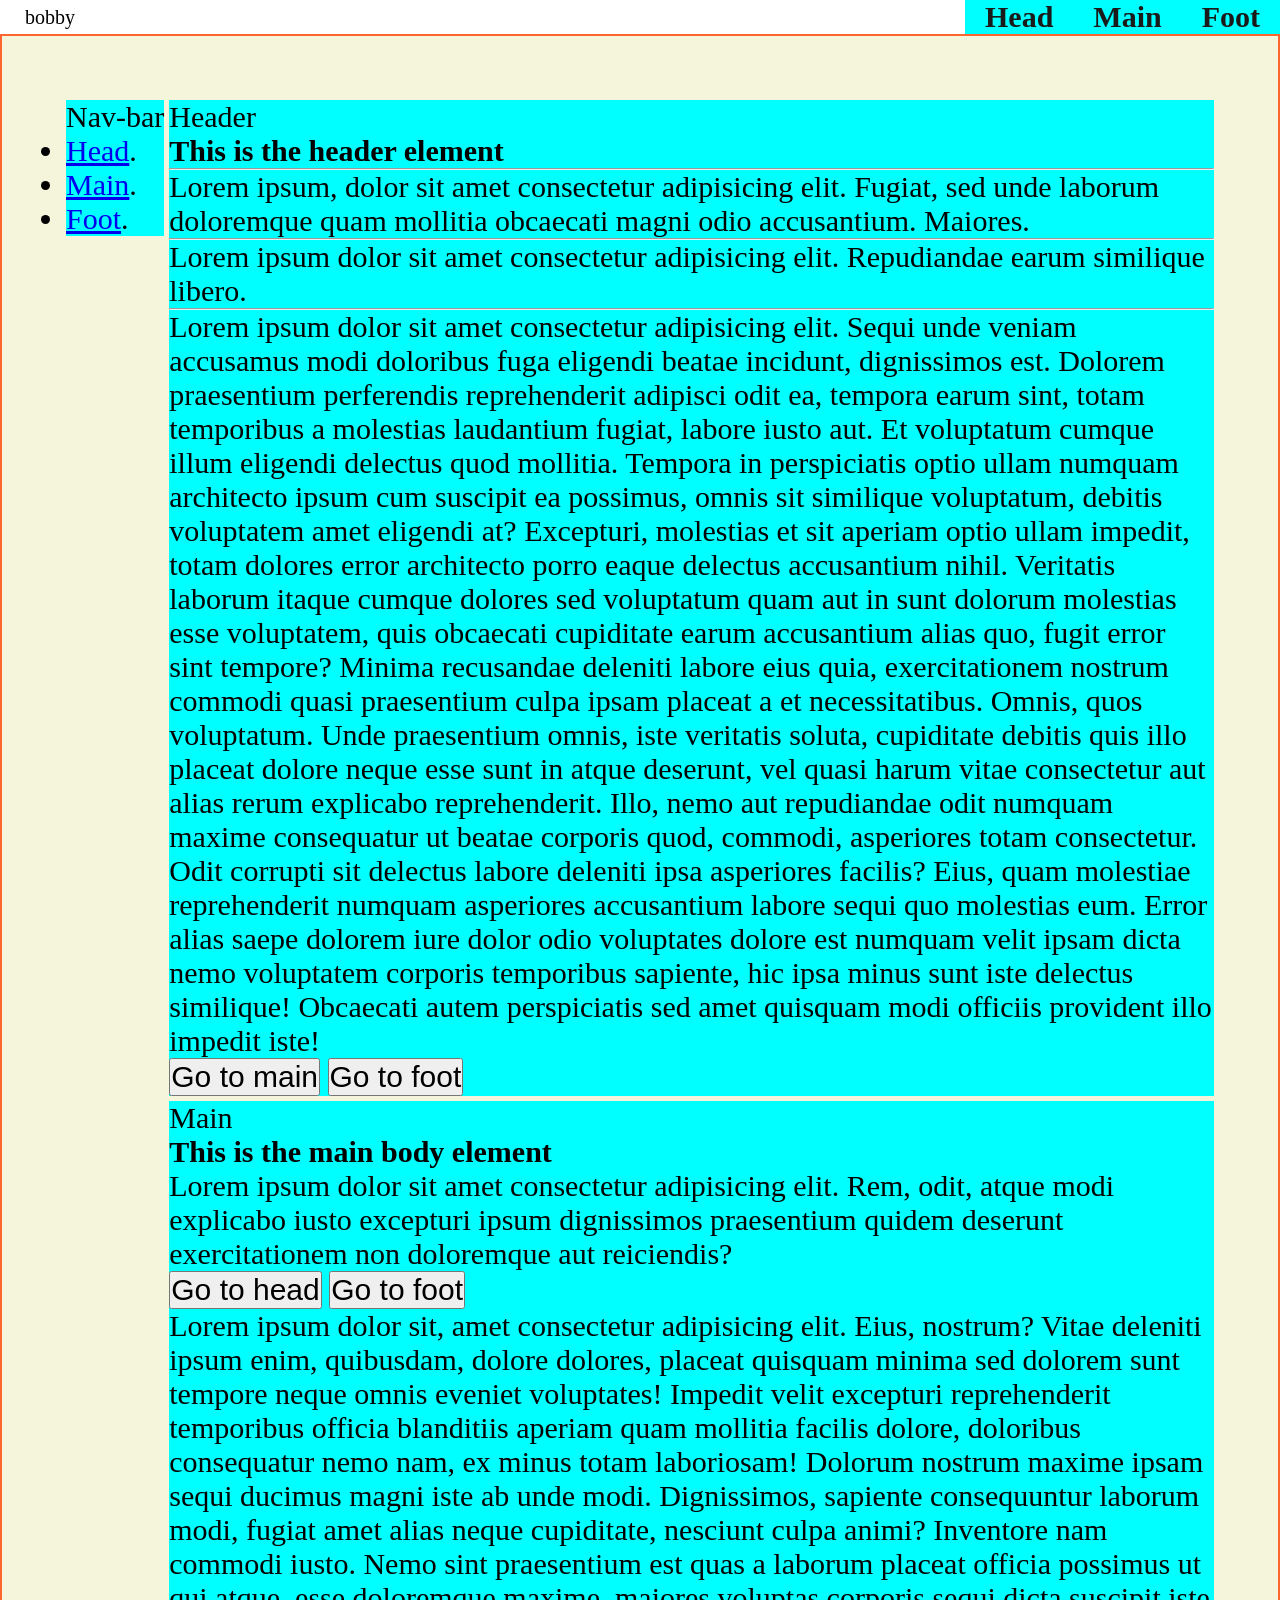
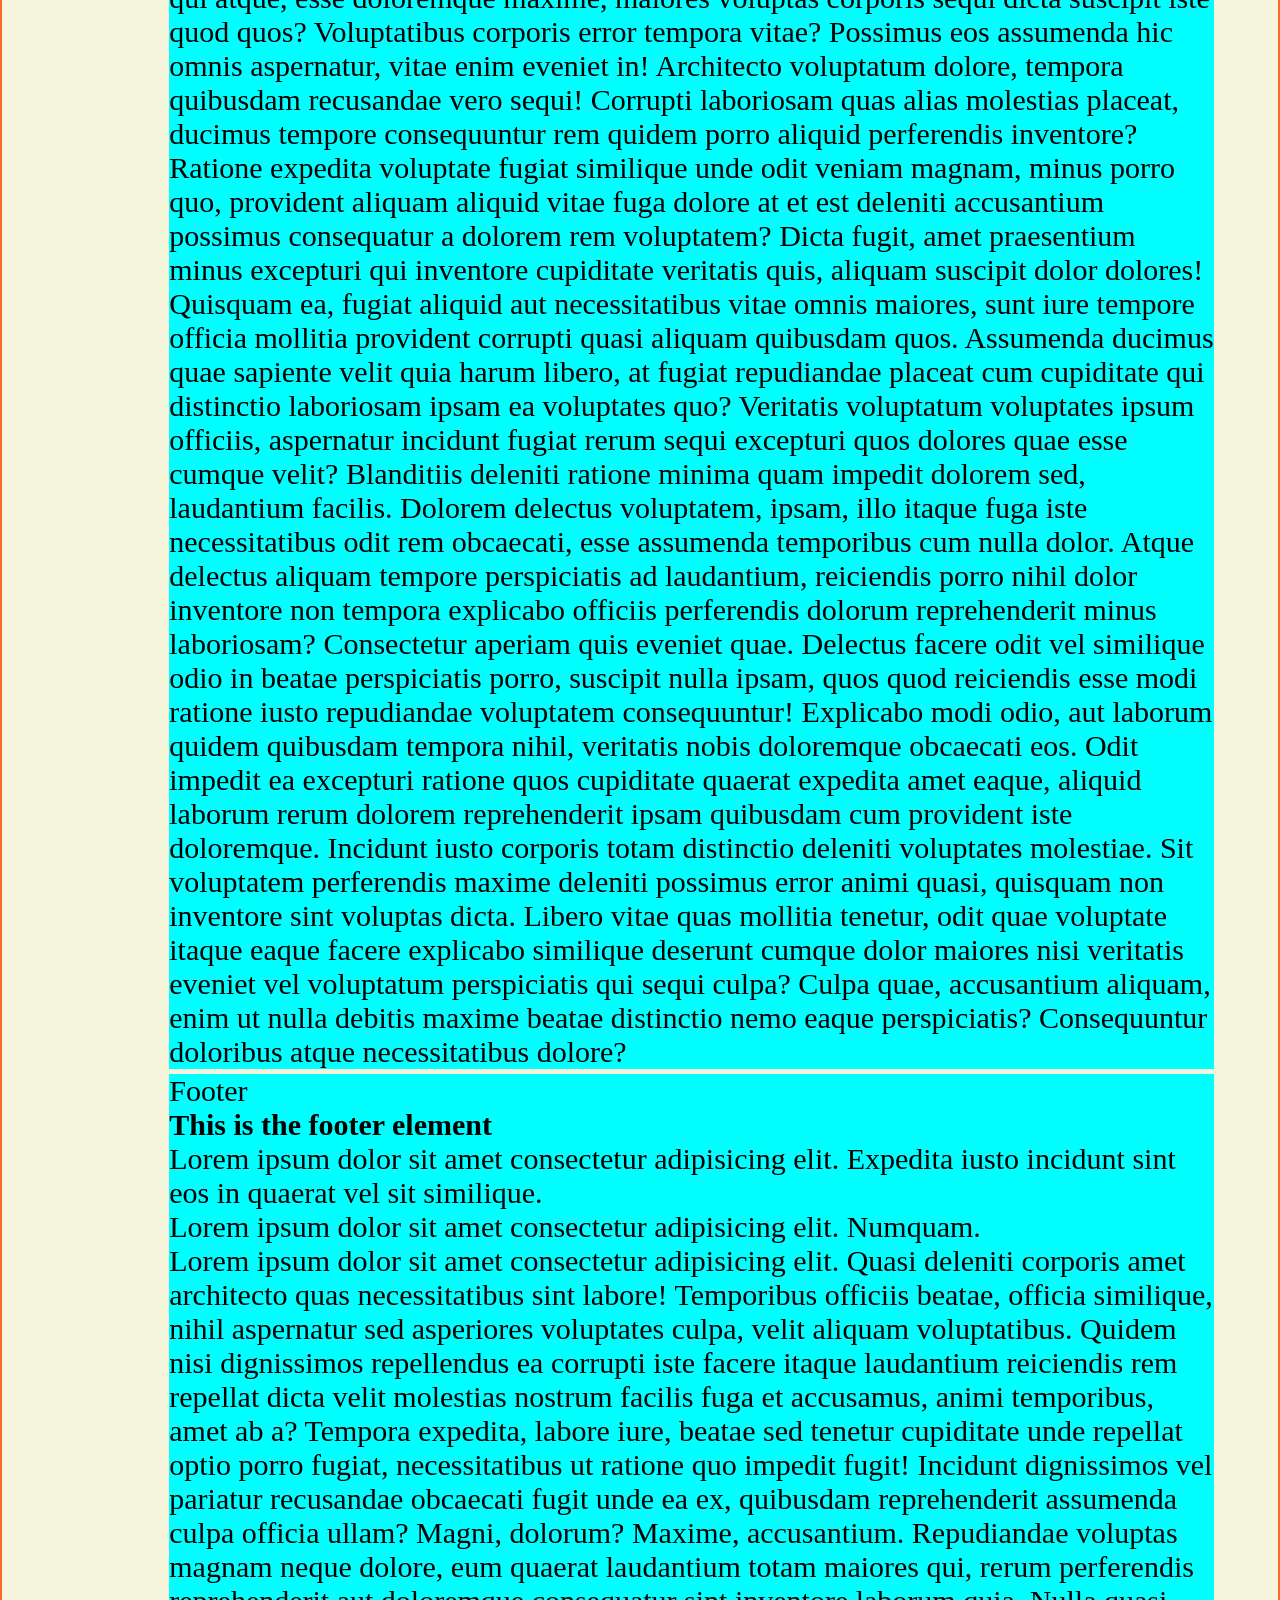
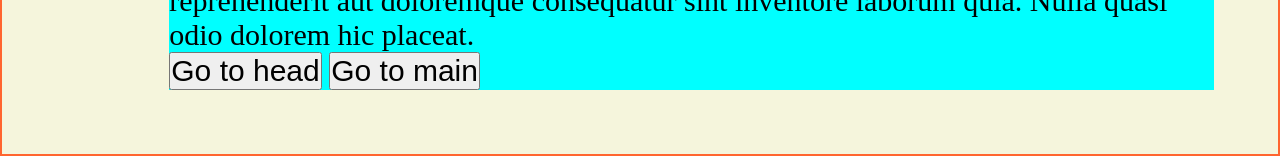
<file: index.html>
<!DOCTYPE html>
<html lang="en">
<head>
    <meta charset="UTF-8">
    <meta name="viewport" content="width=device-width, initial-scale=1.0">
    <link rel="stylesheet" href="styles.css">
    <title>Grid</title>
</head>
<body>
    <!-- <div class="grid-container">
        <div class="item item-1">item 1</div>
        <div class="item item-2">item 2</div>
        <div class="item item-3">item 3</div>
        <div class="item item-4">item 4</div>
        <div class="item item-5">item 5</div>



    </div> -->


    <section class="top" id="top-element">
        <div>
            <p class="top-p" id="top-left">bobby</p>
        </div>
            <!-- <p class="top-p" id="top-right">nav</p> -->
        <div class="nav item" id="navbar">

        <ul class="ul" id="unlist">
            <li> <a href="#Header">Head</a></li>
            <li> <a href="#Main">Main</a></li>
            <li> <a href="#Footer">Foot</a></li>
        </ul>




    </div>
        
    </section>

    <div class="container">




        <section id="Nav">

                     

            <div class="nav item" id="navbar">Nav-bar

                <ul class="ul">
                    <li> <a href="#Header">Head</a>.</li>
                    <li> <a href="#Main">Main</a>.</li>
                    <li> <a href="#Footer">Foot</a>.</li>
                </ul>




            </div>


        </section>

        <section id="Header">

                
            <div class="header item">Header

                <h2>This is the header element</h2>
                <hr>
                <p>Lorem ipsum, dolor sit amet consectetur adipisicing elit. Fugiat, sed unde laborum doloremque quam mollitia obcaecati magni odio accusantium. Maiores.</p>
                <hr>
                <p>Lorem ipsum dolor sit amet consectetur adipisicing elit. Repudiandae earum similique libero.</p>
                <hr>
                <p>Lorem ipsum dolor sit amet consectetur adipisicing elit. Sequi unde veniam accusamus modi doloribus fuga eligendi beatae incidunt, dignissimos est. Dolorem praesentium perferendis reprehenderit adipisci odit ea, tempora earum sint, totam temporibus a molestias laudantium fugiat, labore iusto aut. Et voluptatum cumque illum eligendi delectus quod mollitia. Tempora in perspiciatis optio ullam numquam architecto ipsum cum suscipit ea possimus, omnis sit similique voluptatum, debitis voluptatem amet eligendi at? Excepturi, molestias et sit aperiam optio ullam impedit, totam dolores error architecto porro eaque delectus accusantium nihil. Veritatis laborum itaque cumque dolores sed voluptatum quam aut in sunt dolorum molestias esse voluptatem, quis obcaecati cupiditate earum accusantium alias quo, fugit error sint tempore? Minima recusandae deleniti labore eius quia, exercitationem nostrum commodi quasi praesentium culpa ipsam placeat a et necessitatibus. Omnis, quos voluptatum. Unde praesentium omnis, iste veritatis soluta, cupiditate debitis quis illo placeat dolore neque esse sunt in atque deserunt, vel quasi harum vitae consectetur aut alias rerum explicabo reprehenderit. Illo, nemo aut repudiandae odit numquam maxime consequatur ut beatae corporis quod, commodi, asperiores totam consectetur. Odit corrupti sit delectus labore deleniti ipsa asperiores facilis? Eius, quam molestiae reprehenderit numquam asperiores accusantium labore sequi quo molestias eum. Error alias saepe dolorem iure dolor odio voluptates dolore est numquam velit ipsam dicta nemo voluptatem corporis temporibus sapiente, hic ipsa minus sunt iste delectus similique! Obcaecati autem perspiciatis sed amet quisquam modi officiis provident illo impedit iste!</p>
                <button class="header-button">Go to main</button>
                <button class="header-button1">Go to foot</button>



            </div>



        </section>

        <section id="Main">

                
            <div class="main item">Main

                <h2>This is the main body element</h2>
                <p>Lorem ipsum dolor sit amet consectetur adipisicing elit. Rem, odit, atque modi explicabo iusto excepturi ipsum dignissimos praesentium quidem deserunt exercitationem non doloremque aut reiciendis?</p>
                <button class="main-button">Go to head</button>
                <button class="main-button1">Go to foot</button>
                <p>Lorem ipsum dolor sit, amet consectetur adipisicing elit. Eius, nostrum? Vitae deleniti ipsum enim, quibusdam, dolore dolores, placeat quisquam minima sed dolorem sunt tempore neque omnis eveniet voluptates! Impedit velit excepturi reprehenderit temporibus officia blanditiis aperiam quam mollitia facilis dolore, doloribus consequatur nemo nam, ex minus totam laboriosam! Dolorum nostrum maxime ipsam sequi ducimus magni iste ab unde modi. Dignissimos, sapiente consequuntur laborum modi, fugiat amet alias neque cupiditate, nesciunt culpa animi? Inventore nam commodi iusto. Nemo sint praesentium est quas a laborum placeat officia possimus ut qui atque, esse doloremque maxime, maiores voluptas corporis sequi dicta suscipit iste quod quos? Voluptatibus corporis error tempora vitae? Possimus eos assumenda hic omnis aspernatur, vitae enim eveniet in! Architecto voluptatum dolore, tempora quibusdam recusandae vero sequi! Corrupti laboriosam quas alias molestias placeat, ducimus tempore consequuntur rem quidem porro aliquid perferendis inventore? Ratione expedita voluptate fugiat similique unde odit veniam magnam, minus porro quo, provident aliquam aliquid vitae fuga dolore at et est deleniti accusantium possimus consequatur a dolorem rem voluptatem? Dicta fugit, amet praesentium minus excepturi qui inventore cupiditate veritatis quis, aliquam suscipit dolor dolores! Quisquam ea, fugiat aliquid aut necessitatibus vitae omnis maiores, sunt iure tempore officia mollitia provident corrupti quasi aliquam quibusdam quos. Assumenda ducimus quae sapiente velit quia harum libero, at fugiat repudiandae placeat cum cupiditate qui distinctio laboriosam ipsam ea voluptates quo? Veritatis voluptatum voluptates ipsum officiis, aspernatur incidunt fugiat rerum sequi excepturi quos dolores quae esse cumque velit? Blanditiis deleniti ratione minima quam impedit dolorem sed, laudantium facilis. Dolorem delectus voluptatem, ipsam, illo itaque fuga iste necessitatibus odit rem obcaecati, esse assumenda temporibus cum nulla dolor. Atque delectus aliquam tempore perspiciatis ad laudantium, reiciendis porro nihil dolor inventore non tempora explicabo officiis perferendis dolorum reprehenderit minus laboriosam? Consectetur aperiam quis eveniet quae. Delectus facere odit vel similique odio in beatae perspiciatis porro, suscipit nulla ipsam, quos quod reiciendis esse modi ratione iusto repudiandae voluptatem consequuntur! Explicabo modi odio, aut laborum quidem quibusdam tempora nihil, veritatis nobis doloremque obcaecati eos. Odit impedit ea excepturi ratione quos cupiditate quaerat expedita amet eaque, aliquid laborum rerum dolorem reprehenderit ipsam quibusdam cum provident iste doloremque. Incidunt iusto corporis totam distinctio deleniti voluptates molestiae. Sit voluptatem perferendis maxime deleniti possimus error animi quasi, quisquam non inventore sint voluptas dicta. Libero vitae quas mollitia tenetur, odit quae voluptate itaque eaque facere explicabo similique deserunt cumque dolor maiores nisi veritatis eveniet vel voluptatum perspiciatis qui sequi culpa? Culpa quae, accusantium aliquam, enim ut nulla debitis maxime beatae distinctio nemo eaque perspiciatis? Consequuntur doloribus atque necessitatibus dolore?
                </p>



            </div>


        </section>

        <section id="Footer">

                <div class="footer item">Footer

                <h2>This is the footer element</h2>
                <p>Lorem ipsum dolor sit amet consectetur adipisicing elit. Expedita iusto incidunt sint eos in quaerat vel sit similique.</p>
                <p>Lorem ipsum dolor sit amet consectetur adipisicing elit. Numquam.</p>
                <p>Lorem ipsum dolor sit amet consectetur adipisicing elit. Quasi deleniti corporis amet architecto quas necessitatibus sint labore! Temporibus officiis beatae, officia similique, nihil aspernatur sed asperiores voluptates culpa, velit aliquam voluptatibus. Quidem nisi dignissimos repellendus ea corrupti iste facere itaque laudantium reiciendis rem repellat dicta velit molestias nostrum facilis fuga et accusamus, animi temporibus, amet ab a? Tempora expedita, labore iure, beatae sed tenetur cupiditate unde repellat optio porro fugiat, necessitatibus ut ratione quo impedit fugit! Incidunt dignissimos vel pariatur recusandae obcaecati fugit unde ea ex, quibusdam reprehenderit assumenda culpa officia ullam? Magni, dolorum? Maxime, accusantium. Repudiandae voluptas magnam neque dolore, eum quaerat laudantium totam maiores qui, rerum perferendis reprehenderit aut doloremque consequatur sint inventore laborum quia. Nulla quasi odio dolorem hic placeat.</p>
                <button class="footer-button">Go to head</button>
                <button class="footer-button1">Go to main</button>

            </div>

        </section>
















    </div>

</body>
</html>
</file>
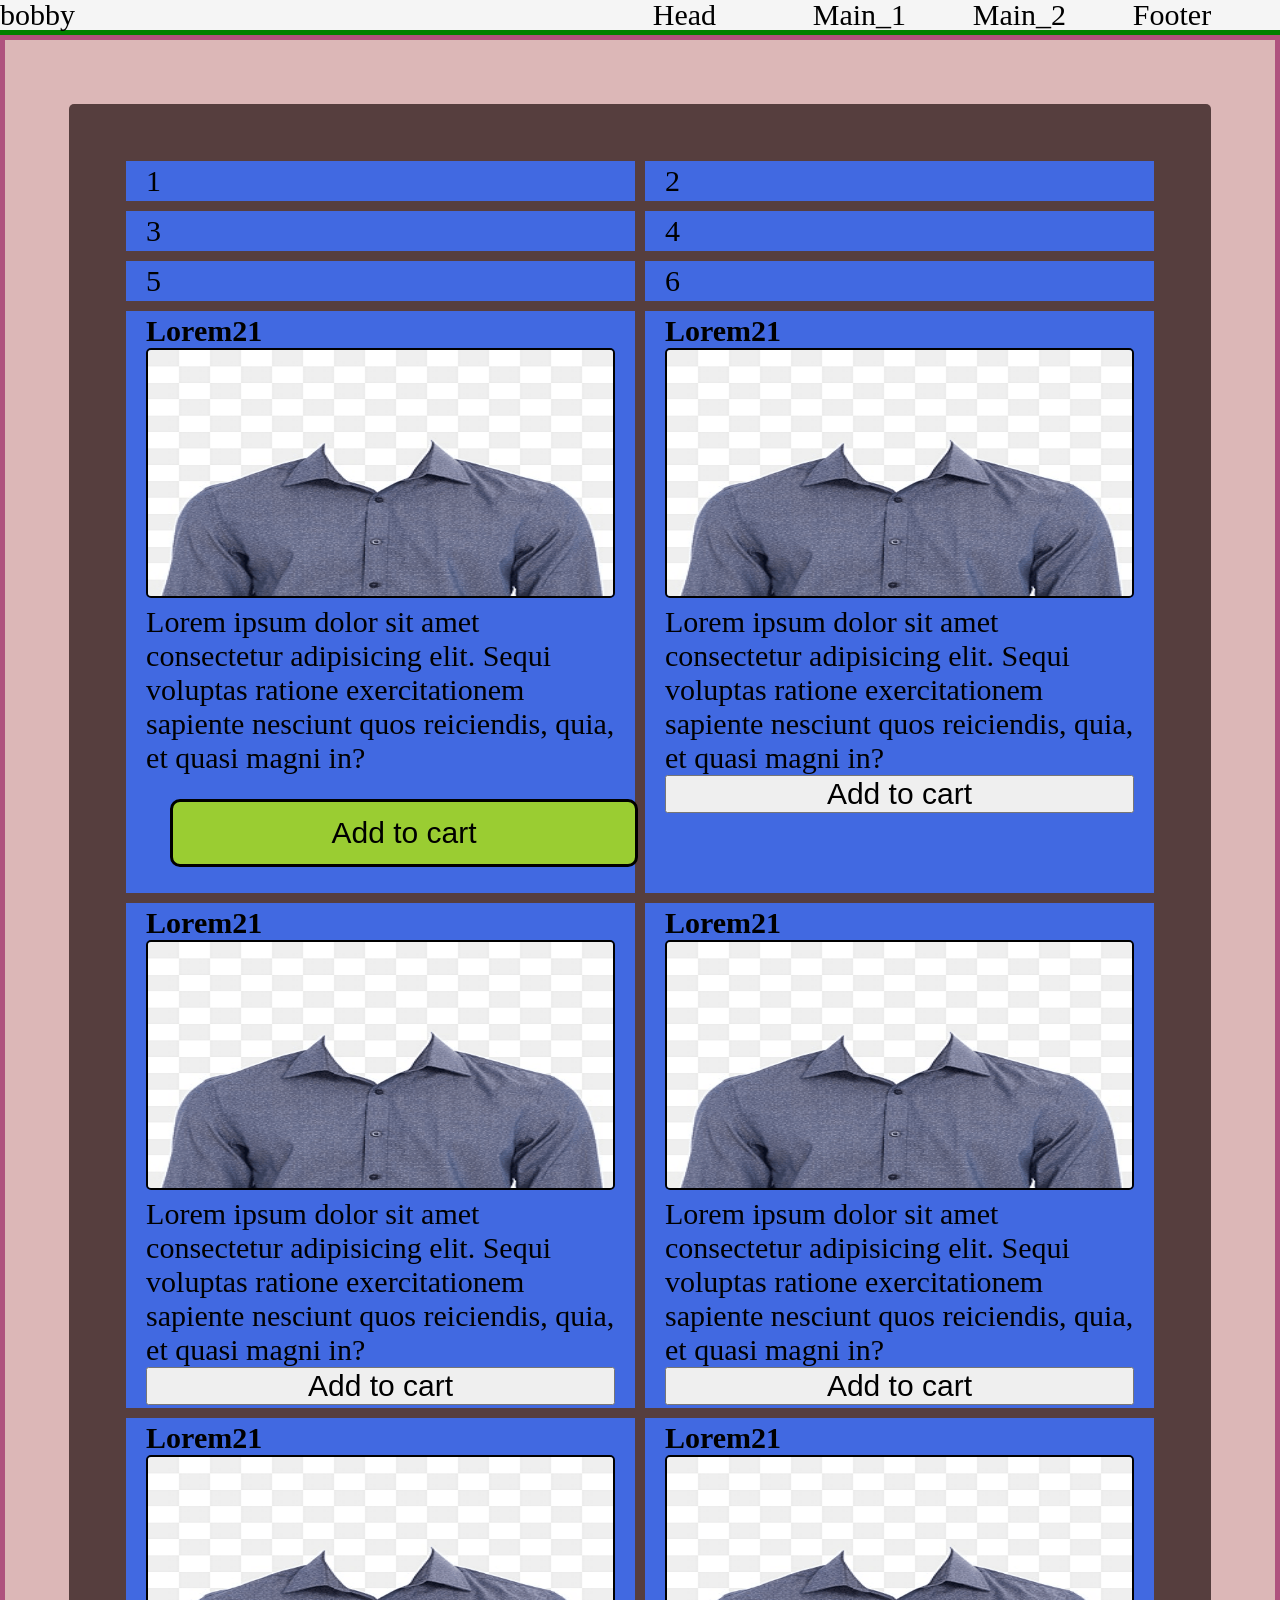
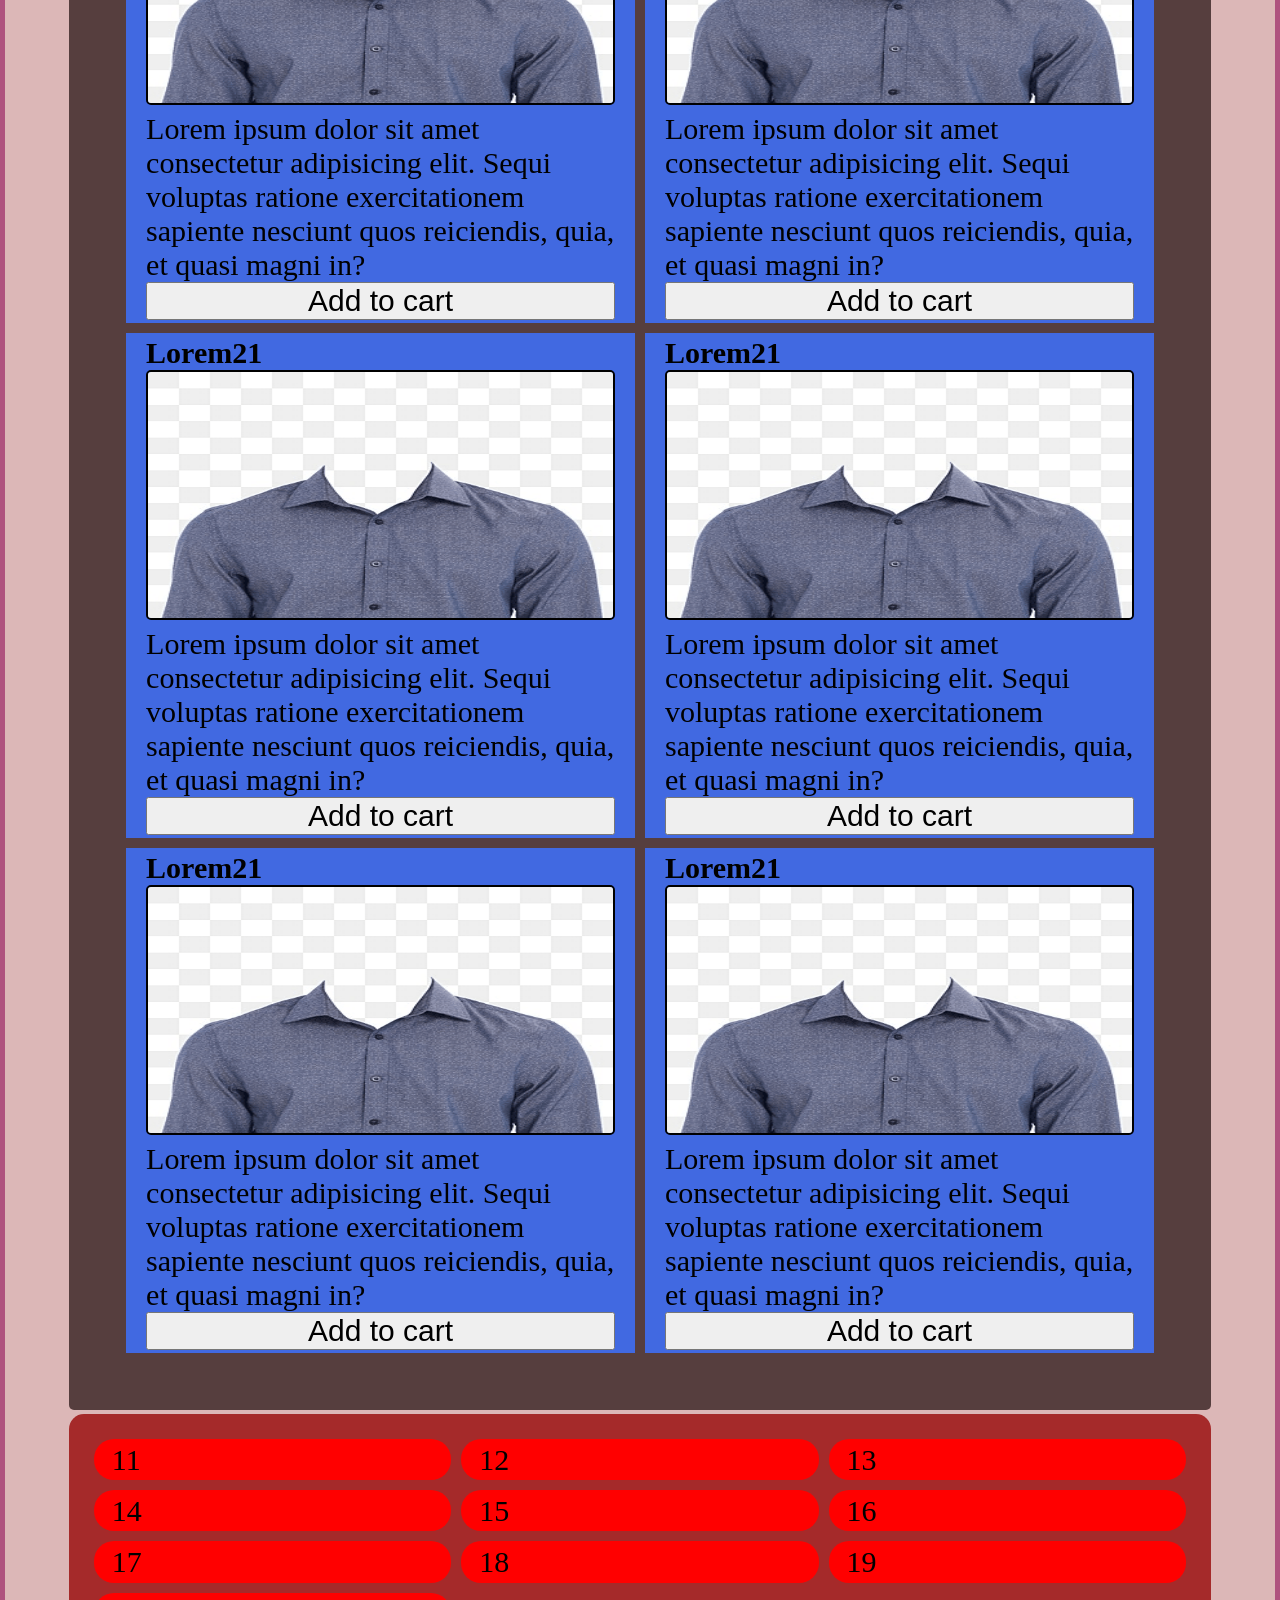
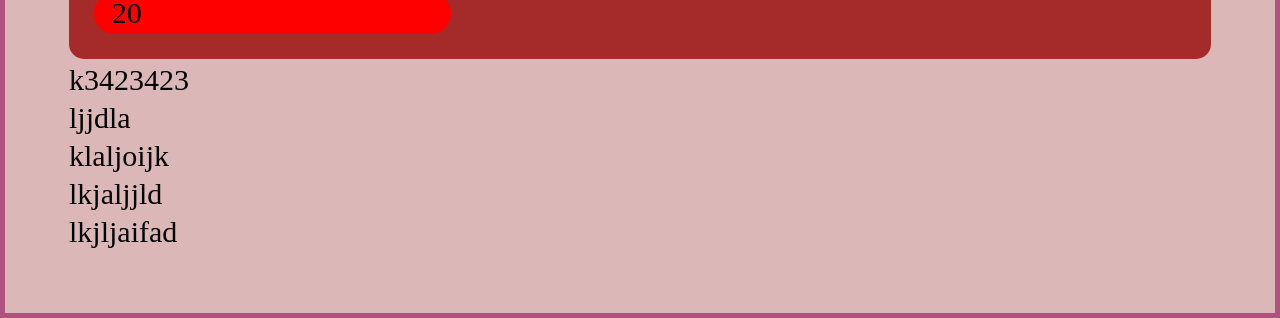
<file: test.html>
<!DOCTYPE html>
<html lang="en">
<head>
    <meta charset="UTF-8">
    <meta name="viewport" content="width=device-width, initial-scale=1.0">
    <link rel="stylesheet" href="test.css">
    <title>Document</title>
</head>
<body>
    <section class="top" id="top">
        <div id="top_left">
            <p>bobby</p>
        </div>
        <div class="nav navbar" id="top_right">
            <ul id="unlist">
                <li class="list">Head</li>
                <li class="list">Main_1</li>
                <li class="list">Main_2</li>
                <li class="list">Footer</li>
            </ul>
        </div>
    </section>
    <div class="container" id="container">
        <div>
            <section class="header" id="header">
                <div class="hi">1</div>
                <div class="hi">2</div>
                <div class="hi">3</div>
                <div class="hi">4</div>
                <div class="hi">5</div>
                <div class="hi">6</div>



                <div class="hi">
                    <h1 class="head1">Lorem21</h1>
                    <img id="pngImage" src="shirt.png" alt="Shirt for men png image.">
                    <p class="p1">Lorem ipsum dolor sit amet consectetur adipisicing elit. Sequi voluptas ratione exercitationem sapiente nesciunt quos reiciendis, quia, et quasi magni in?</p>
                    <button  id="add_to_cart_btn">Add to cart</button>
                </div>
                <div class="hi">
                    <h1 class="head1">Lorem21</h1>
                    <img id="pngImage" src="shirt.png.png" alt="Shirt for men png image.">
                    <p class="p1">Lorem ipsum dolor sit amet consectetur adipisicing elit. Sequi voluptas ratione exercitationem sapiente nesciunt quos reiciendis, quia, et quasi magni in?</p>
                    <button>Add to cart</button>
                </div>
                <div class="hi">
                    <h1 class="head1">Lorem21</h1>
                    <img id="pngImage" src="shirt.png.png" alt="Shirt for men png image.">
                    <p class="p1">Lorem ipsum dolor sit amet consectetur adipisicing elit. Sequi voluptas ratione exercitationem sapiente nesciunt quos reiciendis, quia, et quasi magni in?</p>
                    <button>Add to cart</button>
                </div>
                <div class="hi">
                    <h1 class="head1">Lorem21</h1>
                    <img id="pngImage" src="shirt.png.png" alt="Shirt for men png image.">
                    <p class="p1">Lorem ipsum dolor sit amet consectetur adipisicing elit. Sequi voluptas ratione exercitationem sapiente nesciunt quos reiciendis, quia, et quasi magni in?</p>
                    <button>Add to cart</button>
                </div>
                <div class="hi">
                    <h1 class="head1">Lorem21</h1>
                    <img id="pngImage" src="shirt.png.png" alt="Shirt for men png image.">
                    <p class="p1">Lorem ipsum dolor sit amet consectetur adipisicing elit. Sequi voluptas ratione exercitationem sapiente nesciunt quos reiciendis, quia, et quasi magni in?</p>
                    <button>Add to cart</button>
                </div>
                <div class="hi">
                    <h1 class="head1">Lorem21</h1>
                    <img id="pngImage" src="shirt.png.png" alt="Shirt for men png image.">
                    <p class="p1">Lorem ipsum dolor sit amet consectetur adipisicing elit. Sequi voluptas ratione exercitationem sapiente nesciunt quos reiciendis, quia, et quasi magni in?</p>
                    <button>Add to cart</button>
                </div>
                <div class="hi">
                    <h1 class="head1">Lorem21</h1>
                    <img id="pngImage" src="shirt.png.png" alt="Shirt for men png image.">
                    <p class="p1">Lorem ipsum dolor sit amet consectetur adipisicing elit. Sequi voluptas ratione exercitationem sapiente nesciunt quos reiciendis, quia, et quasi magni in?</p>
                    <button>Add to cart</button>
                </div>
                <div class="hi">
                    <h1 class="head1">Lorem21</h1>
                    <img id="pngImage" src="shirt.png.png" alt="Shirt for men png image.">
                    <p class="p1">Lorem ipsum dolor sit amet consectetur adipisicing elit. Sequi voluptas ratione exercitationem sapiente nesciunt quos reiciendis, quia, et quasi magni in?</p>
                    <button>Add to cart</button>
                </div>
                <div class="hi">
                    <h1 class="head1">Lorem21</h1>
                    <img id="pngImage" src="shirt.png.png" alt="Shirt for men png image.">
                    <p class="p1">Lorem ipsum dolor sit amet consectetur adipisicing elit. Sequi voluptas ratione exercitationem sapiente nesciunt quos reiciendis, quia, et quasi magni in?</p>
                    <button>Add to cart</button>
                </div>
                <div class="hi">
                    <h1 class="head1">Lorem21</h1>
                    <img id="pngImage" src="shirt.png.png" alt="Shirt for men png image.">
                    <p class="p1">Lorem ipsum dolor sit amet consectetur adipisicing elit. Sequi voluptas ratione exercitationem sapiente nesciunt quos reiciendis, quia, et quasi magni in?</p>
                    <button>Add to cart</button>
                </div>
            </section>
        </div>
        
            <section class="main" id="main">
                <div class="mi">11</div>
                <div class="mi">12</div>
                <div class="mi">13</div>
                <div class="mi">14</div>
                <div class="mi">15</div>
                <div class="mi">16</div>
                <div class="mi">17</div>
                <div class="mi">18</div>
                <div class="mi">19</div>
                <div class="mi">20</div>
            </section>
        
        <div>k3423423</div>
        <div>ljjdla</div>
        <div>klaljoijk</div>
        <div>lkjaljjld</div>
        <div>lkjljaifad</div>
    </div>
</body>
</html>
</file>
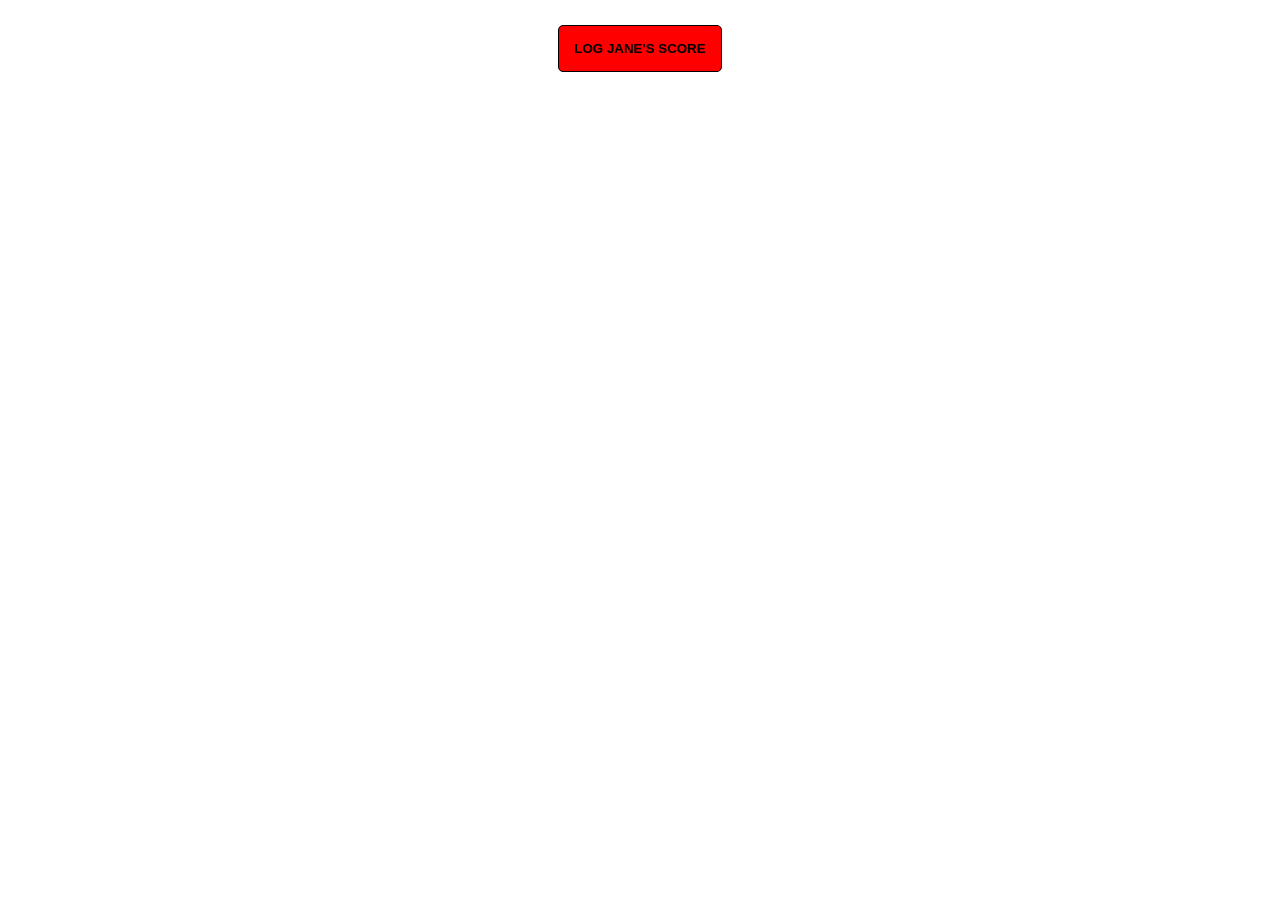
<file: fcc_web/htmltest.html>
<!DOCTYPE html>
<html lang="en">
<head>
    <meta charset="UTF-8">
    <meta name="viewport" content="width=device-width, initial-scale=1.0">
    <title>Document</title>
    <link rel="stylesheet" href="csstest.css">
</head>
<body> 
   




        <button id="jane-btn">LOG JANE'S SCORE</button>









    <script src="test.js"></script>
</body>
</html>
</file>
<file: styles.css>
*{
    padding: 0;
    margin: 0;
    box-sizing:border-box;
    font-size: 30px;
}
/* 
body{
    position: sticky;
    top: 0;
    left: 0;
} */


/* .top{
    display: flex;
    background-color: orange;
    height: 30px;
    justify-content: space-between;
    align-items: center; 
    position: sticky;
    top: 0;
    left: 0;
    box-shadow: 0 10px 15px rgba(0, 0, 0, 0.06);
    z-index: 999;
   
} */


#top-element{
    display: flex;
    align-items: center;
    justify-content: space-between;

}

.top-p{
   
    font-size: 20px;
    padding: 0px 25px;
    position: sticky;
    

}

.container{
    height: 100%;
    background-color:beige;
    border: 2px solid #ff652f;
    padding: 5%;
    display: grid;
    gap: 5px;


    grid-template-areas: 
    


    /* "header header header"
    "nav main main"
    "nav main main"
    "nav footer footer"
    "nav footer footer" */

    "nav head head head"
    "nav main main main"
    "nav main main main"
    "nav foot foot foot"



    
    ;
}



.item{
    background-color: aqua;

}


#navbar{
    /* display: flex; */
    /* text-decoration: none; */


}

#unlist{
    /* text-decoration: none; */

    display: flex;
    align-items: center;
    justify-content: center;
    
}


#unlist li{
    list-style: none;
    padding: 0px 20px;
}

#unlist li a{
    text-decoration: none;
    font-size: 1rem;
    font-weight: 600;
    color: #1a1a1a;
}
/* 
.header{
    grid-area: header;


}


.nav{
    grid-area: nav;



}


.main{
    grid-area: main;



}



.footer{
    grid-area: footer;





} */



#Header{
    grid-area: head;


}


#Main{
    grid-area: main;




}


#Footer{
    grid-area: foot;
    

}


#Nav{
    grid-area: nav;
    /* grid-row-start: 2;
    grid-row-end: 5; */
    grid-row:1,-1;
    
}
</file>
<file: test.css>
*{
    padding: 0;
    margin: 0;
    box-sizing: border-box;
    font-size: 30px;
    width: 100%;
}

.container{
    display: grid;
    grid-template-columns: repeat(auto-fit, minmax(100,1fr));
    grid-column: 3;
    background-color: #dcb7b7;
    height: 100%;
    border: 5px solid #af527e;
    gap: 4px;
    padding: 5%;

}




/* .header{ */
    /* display: grid; */
    /* grid-template-columns: subgrid; */
    /* grid-column: 3; */
    /* grid-row: 2; */
    /* background-color: #563e3e; */
    /* border-radius: 5px; */
    /* padding: 5%; */
    /* gap: 5%; */
    /* grid-column: 2;
    grid-row: auto; */

/* } */

#header{
    display: grid;
    grid-template-columns: repeat(2,1fr);
    grid-template-rows: repeat(4, minmax(10,1fr));

    gap: 10px;
    justify-content: space-between;
    

    background-color: #563e3e;
    border-radius: 5px;
    padding: 5%;
    

}

.hi{
    background-color: royalblue;
    padding: 3px 20px;
    justify-content: center;
    align-items: center;
    


}

.head1 {
    justify-content: center;
    /* align-items:  */
}

#pngImage{
    height: 250px;
    border: 2px solid black;
    border-radius: 5px;

}


#main{
    display: grid;
    background-color: brown;
    gap: 10px;
    padding: 25px;
    border-radius: 15px;

    
    grid-template-columns: repeat(3,1fr);
    grid-template-rows: ( minmax(100, 1fr));


}

.mi{
    background-color: red;
    border-radius: 20px;
    padding: 1% 5%;


}


#add_to_cart_btn{
    border: 3px solid black;
    border-radius: 10px;
    padding: 3%;
    margin: 5%;
    background-color: yellowgreen;
}


#top{
    display: flex;
    

    
    justify-content: space-between;
    align-items: center;


    top: 0;
    left: 0;
    position: sticky;
    background-color: whitesmoke;
    height: 35px;
    
    border-bottom: 5px solid green;

}

#unlist{
    display: flex;
    justify-content: center;
    align-items: center;

}

#unlist li{
    list-style: none;
    padding: 0 2%;
}
</file>
<file: fcc_web/csstest.css>
body{
    display: flex;
    justify-content: center;
    padding: 0px;
    margin: 0px;
    align-items: center;
}

button{
    padding: 15px;
    margin-top: 25px;
    font-weight: bolder;
    background-color: red;
    color: black;
    border: 1px solid black;
    border-radius: 5px;

}
</file>
